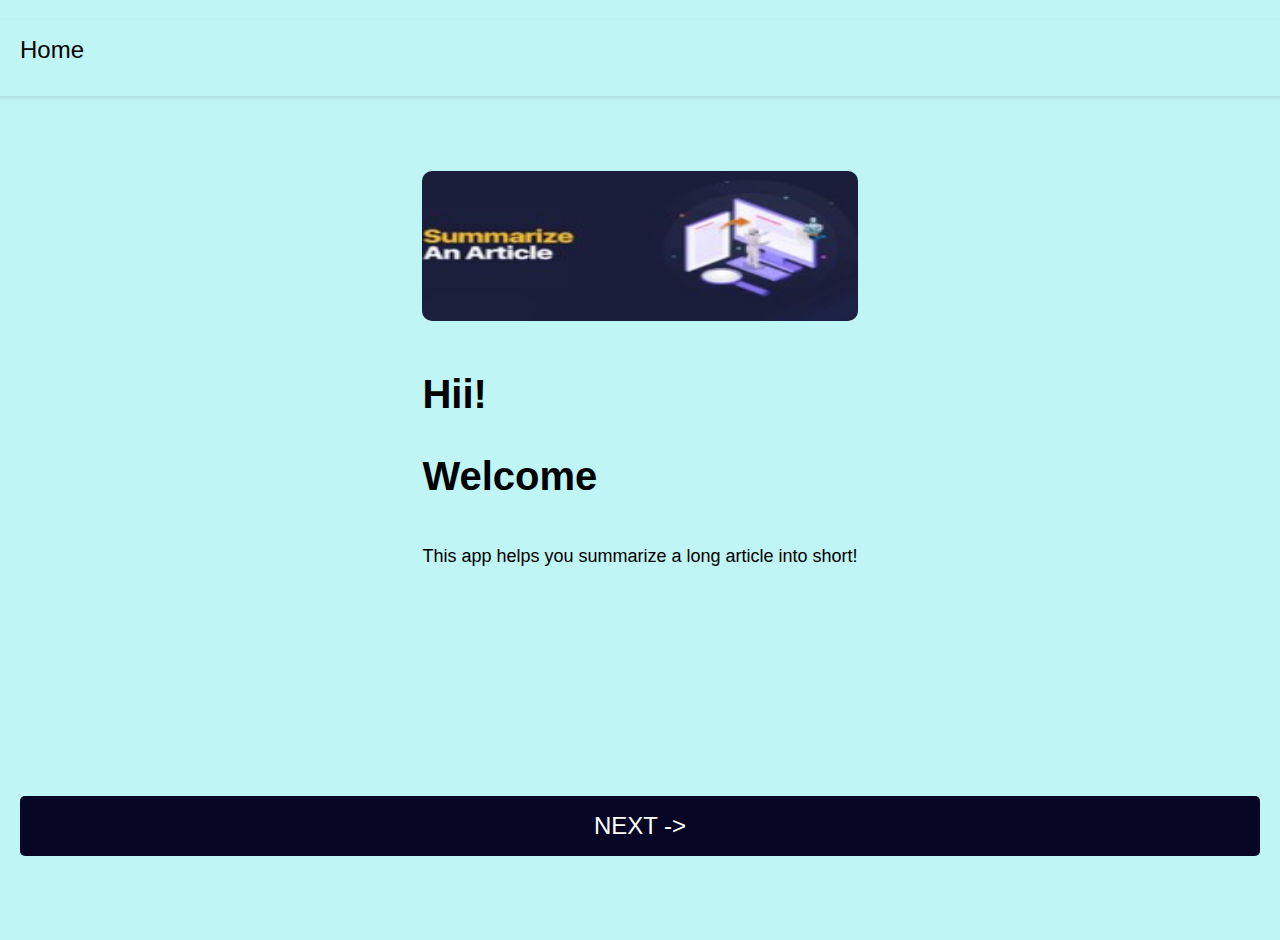
<file: template/index.html>
<!DOCTYPE html>
<html lang="en">

<head>
    <meta charset="UTF-8">
    <meta name="viewport" content="width=device-width, initial-scale=1.0">
    <title>First Page</title>
    <link rel="stylesheet" href="../static/css/index.css">
</head>

<body>
    <div id="container" class="container">
        <div class="nav">
            Home
        </div>
        <div id="content" class="content">
            <img src="logo.jpg" alt="Logo" id="logo" class="logo">
            <h1 id="text1" class="text1">Hii!</h1>
            <h1 id="text2" class="text2">Welcome</h1>
            <p id="text3" class="text3">This app helps you summarize a long article into short!</p>
        </div>
        <div id="button-container" class="button-container">
            <a href="./next.html">
                <button id="next-button" class="next-button">NEXT -&gt;</button>
            </a>
        </div>
    </div>
</body>

</html>
</file>
<file: static/css/index.css>
body {
    margin: 0;
    padding: 0;
    font-family: Arial, sans-serif;
    background-color: #bff5f5;
}

.nav{
    font-size: 1.5rem;
    color: black;
    width: 100%;
    padding: 2rem ;
    padding-top: 1rem;
    box-shadow: 0 2px 4px rgba(0, 0, 0, 0.1);

}

.container {
    display: flex;
    flex-direction: column;
    justify-content: space-between;
    align-items: center;
    height: 100vh;
    padding: 20px;
}

.content {
    text-align: center;
}

.logo {
    margin-top: -10rem;
    width: 100%;
    height: 150px;
    border-radius: 10px;
}

.text1 {
    text-align: left;
    padding-top: 20px;
    font-size: 40px;
    font-weight: bold;
}

.text2 {
    text-align: left;
    padding-top: 10px;
    font-size: 40px;
    font-weight: bold;
}

.text3 {
    text-align: left;
    padding-top: 20px;
    font-size: 18px;
    font-weight: 200;
}

.button-container {
    width: 100%;
    margin-bottom: 4rem;
}

.next-button{
    background-color: #070625;
    width: 100%;
    color: white;
    padding: 1rem 2rem;
    font-size: 1.5rem;
    border: none;
    border-radius: 5px;
    cursor: pointer;
    transition: background-color 0.3s;
}
</file>
